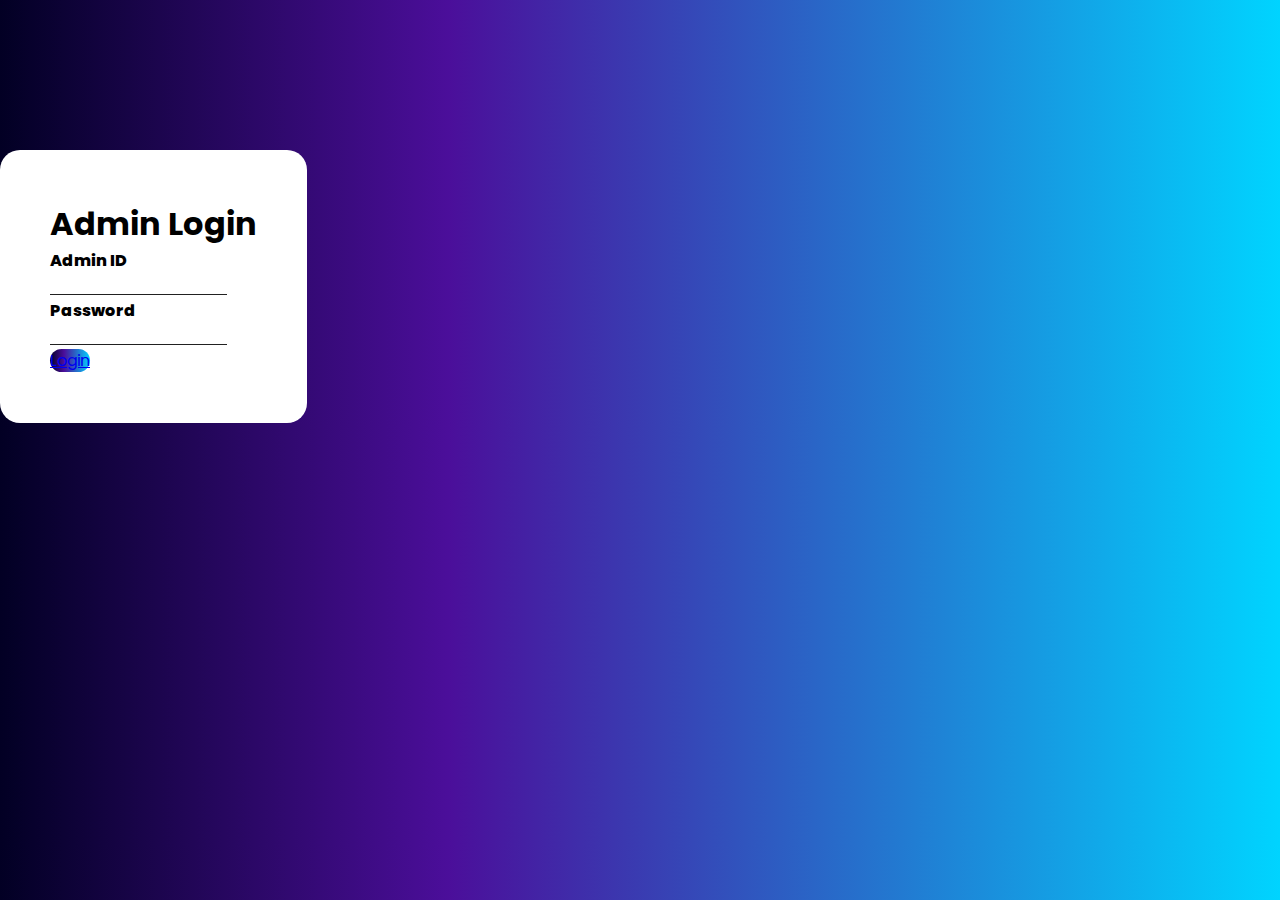
<file: admin.html>
<!doctype html>
<html lang="en">
  <head>
    <meta charset="utf-8">
    <meta name="viewport" content="width=device-width, initial-scale=1">

    <link href="https://cdn.jsdelivr.net/npm/bootstrap@5.0.2/dist/css/bootstrap.min.css" rel="stylesheet" integrity="sha384-EVSTQN3/azprG1Anm3QDgpJLIm9Nao0Yz1ztcQTwFspd3yD65VohhpuuCOmLASjC" crossorigin="anonymous">
    <link href="./admin.css" rel="stylesheet" >
    <title>Login Form</title>
  </head>
  <body>
        <div class="container-fluid">
            <form class="mx-auto">
                <h4 class="text-center">Admin Login</h4>
                <div class="mb-3 mt-5">
                  <label for="exampleInputEmail1" class="form-label">Admin ID</label>
                  <input type="email" class="form-control" id="exampleInputEmail1" aria-describedby="emailHelp">
                </div>
                <div class="mb-3">
                  <label for="exampleInputPassword1" class="form-label">Password</label>
                  <input type="password" class="form-control" id="exampleInputPassword1">
                  <!-- <div id="emailHelp" class="form-text mt-3">Forget password ?</div> -->
                </div>
               
                <!-- <button type="submit" class="btn btn-primary mt-5">Login</button> -->
                <a type="submit" class="btn btn-primary mt-5" href="./adminpage.html">Login</a>
                
              </form>
        </div>
    

    <script src="https://cdn.jsdelivr.net/npm/bootstrap@5.0.2/dist/js/bootstrap.bundle.min.js" integrity="sha384-MrcW6ZMFYlzcLA8Nl+NtUVF0sA7MsXsP1UyJoMp4YLEuNSfAP+JcXn/tWtIaxVXM" crossorigin="anonymous"></script>

  </body>
</html>
</file>
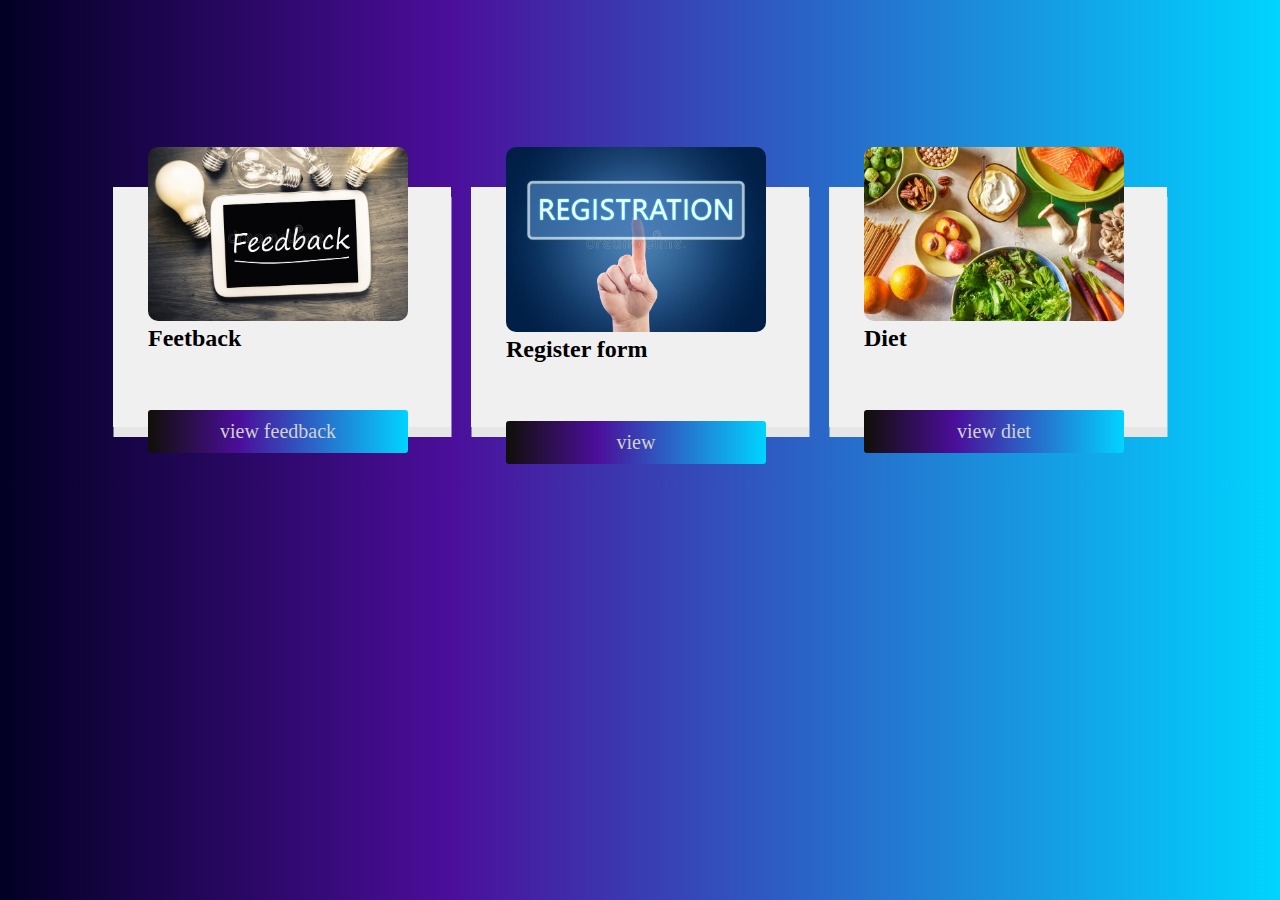
<file: adminpage.html>
<!DOCtype html>
<html>
<head>
   <meta charset="utf-8">
   <title> admin page </title>
   <link rel="stylesheet" href="./adminpage.css">
</head>

<body>

       <div class="container">
                   
           <div class="card">
               <div class="imgBx">
                   <a href="#">
                   <img src="feedback.jpg">
                   </a>
               
                   <h2>Feetback</h2>
                   <p><br> 
                   </p>
                   <div class="form-submit-btn">
                    <b><input type="submit" value="view feedback" id="b1"></b> 
                   </div>
               </div>
           </div>
       
           <div class="card">
               <div class="imgBx">
                   <a href="#">
                   <img src="register.jpg">
                   </a>
                   <h2>Register form  </h2>
                   <p><br>
                   </p>	
                   <div class="form-submit-btn">
                    <b><input type="submit" value="view" id="b1"></b> 
                   </div>				

               </div>	
           </div>	
           
           <div class="card">
               <div class="imgBx">
                   <a href="#">
                   <img src="diet.jpg">
                   </a>
                   <h2> Diet </h2>
                   <p><br>
                   </p>
                   <div class="form-submit-btn">
                    <b><input type="submit" value="view diet" id="b1"></b> 
                   </div>
               </div>	
           </div>	
           
           
       </div>	

        


</body>
</html>
</file>
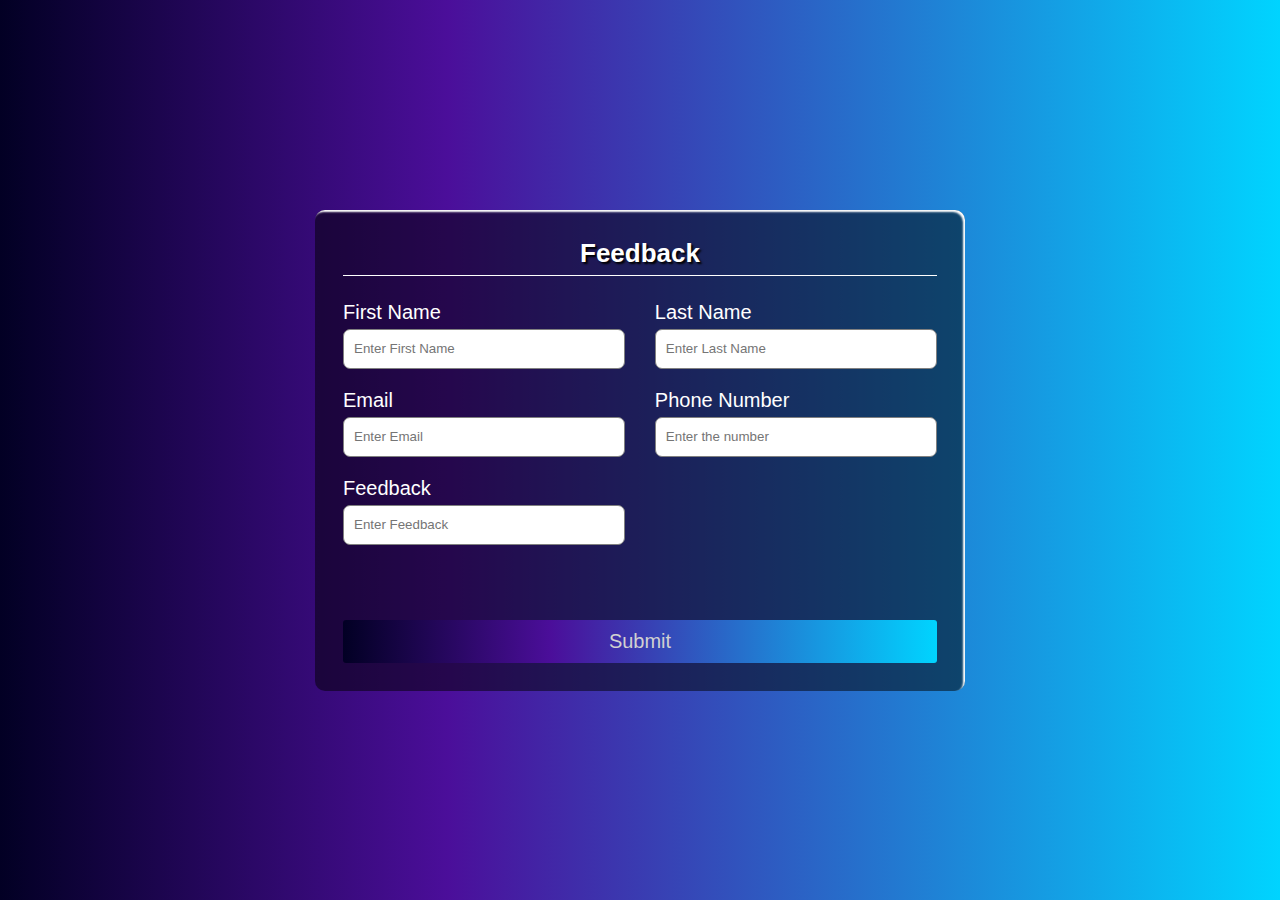
<file: feedback.html>
<!DOCTYPE html>
<html>
  <head>
    <meta charset="utf-8" />
    <title>Feedback Form</title>
    <meta name="viewport" content="width=device-width,
      initial-scale=1.0"/> 
    <link rel="stylesheet" href="./feedback.css" />
  </head>
  <body>
    <form>
    <div class="container">
      <h1 class="form-title">Feedback</h1>
      <form action="#">
        <div class="main-user-info">
          <div class="user-input-box">
            <label for="fullName">First Name</label>
            <input type="text"
                    id="fname"
                    name="fullName"
                    placeholder="Enter First Name" required/>
          </div>
          <div class="user-input-box">
            <label for="username">Last Name</label>
            <input type="text"
                    id="lname"
                    name="username"
                    placeholder="Enter Last Name"required/>
          </div>
          <div class="user-input-box">
            <label for="email">Email</label>
            <input type="email"
                    id="email"
                    name="email"
                    placeholder="Enter Email"required/>
          </div>
          <div class="user-input-box">
            <label for="phoneNumber">Phone Number</label>
            <input type="text"
                    id="gen"
                    name="phoneNumber"
                    placeholder="Enter the number"required/>
          </div>
          <div class="user-input-box">
            <label for="password">Feedback</label>
            <input type="text"
                    id="feed"
                    name="password"
                    placeholder="Enter Feedback"required/>
          </div>
          <!-- <div class="user-input-box">
            <label for="confirmPassword">Confirm Password</label>
            <input type="password"
                    id="confirmPassword"
                    name="confirmPassword"
                    placeholder="Confirm Password"/>
          </div> -->
        </div>
      
        <div class="form-submit-btn">
         <b><input type="submit" value="Submit" id="b1"></b> 
        </div>
      </form>
    </div>
</form>
  </body>

  
<script>
    const add=document.querySelector("#b1");
add.addEventListener("click",async()=>{
 const n1=String(document.querySelector("#fname").value);
 const n2=String(document.querySelector("#lname").value);
 const n3=String(document.querySelector("#email").value);
 const n4=String(document.querySelector("#gen").value);
 const n5=String(document.querySelector("#feed").value);


 fetch('http://localhost:5000/insert2',{
            mode:'cors',
            method:'POST',
            headers:{
                'Content-type':'application/json'
            },
            body:JSON.stringify({
                fname:n1,
                lname:n2,
                email:n3,
                gen:n4,
                feed:n5,
            })
        })
        .then(async(e)=>{
            alert("LOGIN SUCCESSFULL");
            
        })
        .catch(async()=>{
            console.log("ERROR");
            result.innerHTML="ERROR";
        })
})
</script>

</html>
</file>
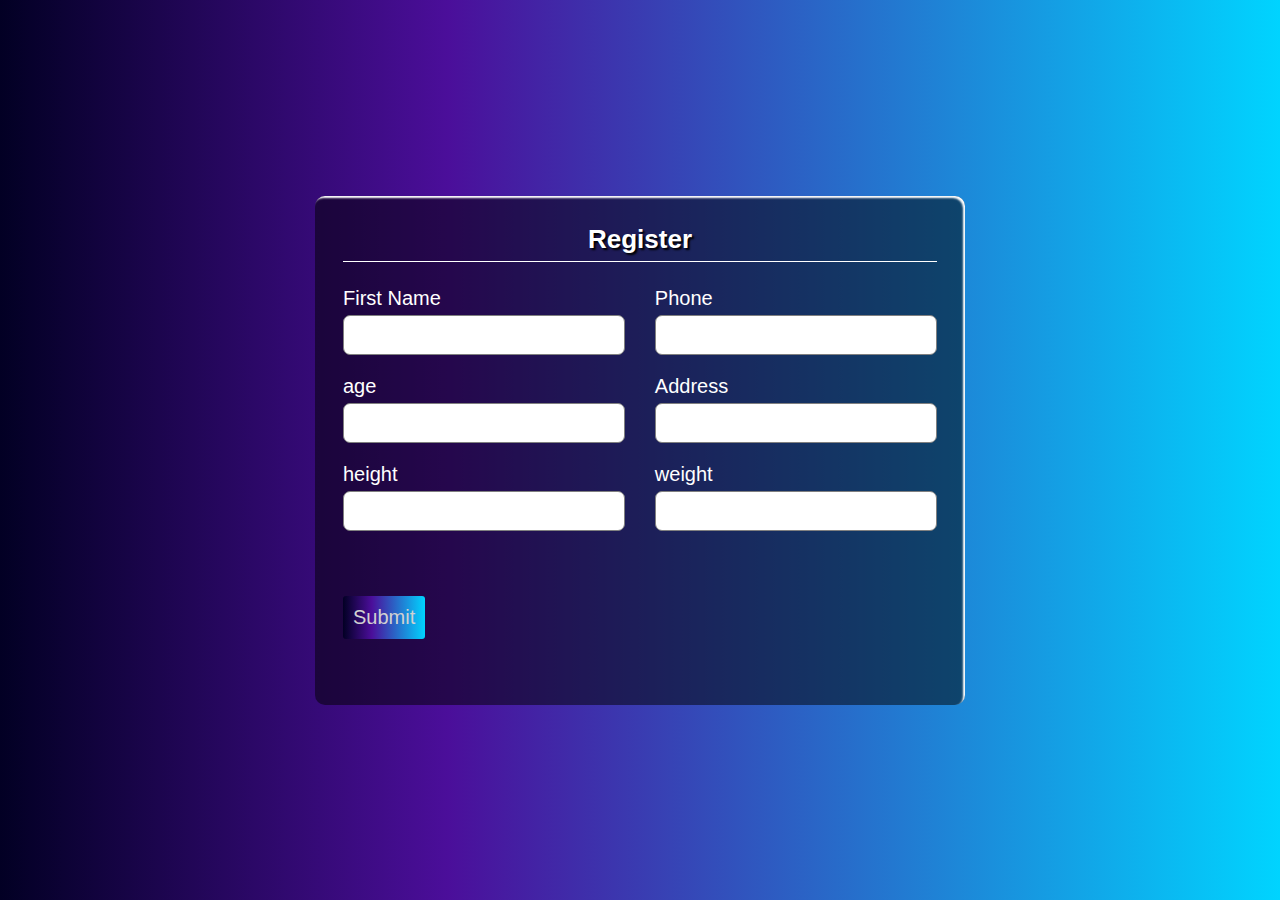
<file: register.html>
<!DOCTYPE html>
<html lang="en">
<head>
    <meta charset="UTF-8">
    <meta http-equiv="X-UA-Compatible" content="IE=edge">
    <link rel="stylesheet" href="./feedback.css" />
    <link href="https://cdn.jsdelivr.net/npm/bootstrap@5.0.2/dist/css/bootstrap.min.css" rel="stylesheet" integrity="sha384-EVSTQN3/azprG1Anm3QDgpJLIm9Nao0Yz1ztcQTwFspd3yD65VohhpuuCOmLASjC" crossorigin="anonymous">
    <meta name="viewport" content="width=device-width, initial-scale=1.0">
    <title>Register Form</title>
</head>
<body>
    <form>
        <div class="container">
            <h1 class="form-title">Register</h1>
            <form action="#">
                <div class="main-user-info">
                  <div class="user-input-box">
                    <label for="firstname">First Name</label>
                    <input type="text" id="name" required/> <br>
                  </div>
                <div class="user-input-box">
                    <label for="phone">Phone</label>
                    <input type="text" id="pno" required/><br>
                </div>
                <div class="user-input-box">
                    <label for="age">age</label>
                    <input type="text" id="age" required/><br>
                </div>
                <div class="user-input-box">
                    <label for="address">Address</label>
                    <input type="text" id="add" required/><br>
                </div>
                <div class="user-input-box">
                    <label for="username">height</label>
                    <input type="text" id="h" required/><br>
                </div>
                <div class="user-input-box">
                    <label for="username">weight</label>
                    <input type="text" id="w" required/><br>
                </div>
      <!-- //<input type="date" id="dob"><br> -->
      <div class="form-submit-btn">
        <input type="submit" id="b1>" ><br>
    </div>  
</form>
    </div>
    </form>
</body>

<script>
    const add=document.querySelector("#b1");
    
add.addEventListener("click",async()=>{
 const n1=String(document.querySelector("#name").value);
 const n2=String(document.querySelector("#pho").value);
 const n3=String(document.querySelector("#age").value);
 const n4=String(document.querySelector("#add").value);
 const n5=String(document.querySelector("#h").value);
 const n6=String(document.querySelector("#w").value);
 //const n7=String(document.querySelector("#dob").value);

 fetch('http://localhost:5000/insert3',{
            mode:'cors',
            method:'POST',
            headers:{
                'Content-type':'application/json'
            },
            body:JSON.stringify({
                name:n1,
                pho:n2,
                age:n3,
                add:n4,
                h:n5,
                w:n6,
               // dob:n7,

            })
        })
        .then(async(e)=>{
           // alert("LOGIN SUCCESSFULL");
            
        })
        .catch(async()=>{
            console.log("ERROR");
            result.innerHTML="ERROR";
        })
})
</script>
</html>
</file>
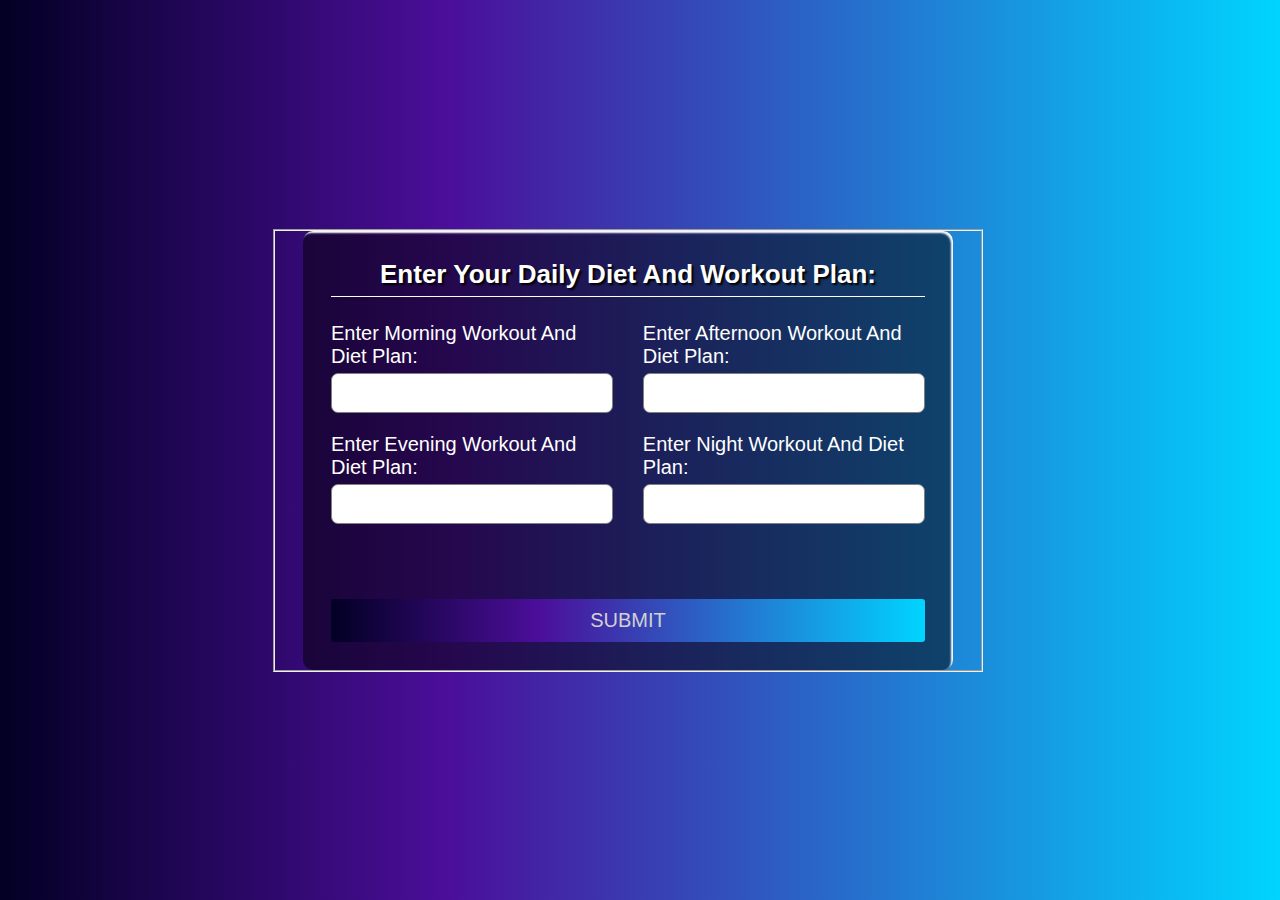
<file: workoutdetail.html>
<!DOCTYPE html>
<html lang="en">
<head>
    <meta charset="UTF-8">
    <meta http-equiv="X-UA-Compatible" content="IE=edge">
    <meta name="viewport" content="width=device-width, initial-scale=1.0">
    <title>Daily Workout And Diet Plan</title>
    <link rel="stylesheet" href="./workoutdetail.css">
    <!-- <style>
       table,tr,th,td{
            border: 5px solid black;
            padding: 10px;
            color: black;

        }
    </style> -->
</head>
<body><br><br><br><br><br>
    <fieldset>
    
    <form>
        <div class="container">
            <h1 class="form-title">Enter Your Daily Diet And Workout Plan: </h1>
            <form action="#">
                <div class="main-user-info">
                  <div class="user-input-box">
                    <label for="fullName">Enter Morning Workout And Diet Plan:</label>   
                    <input type="text" id="mrg" required/> 
                  </div>
                  <div class="user-input-box">
                    <label for="fullName">Enter Afternoon Workout And Diet Plan:</label>   
                    <input type="text" id="aft" required/>
                  </div>
                  <div class="user-input-box">
                    <label for="fullName">Enter Evening Workout And Diet Plan:</label>   
                    <input type="text" id="eve" required/>
                  </div>
                  <div class="user-input-box">
                    <label for="fullName">Enter Night Workout And Diet Plan:</label>   
                    <input type="text" id="nig" required/>
                  </div>
                
        </div>
        
        <div class="form-submit-btn">
        <input type="submit" value="SUBMIT" id="b1">
        </div>
            </form>
    </div>
    </form>
</fieldset>

<center>
    <table id="result" style="padding: 10px;">

    </table></center>


    <script>
        // API for get requests
        let fetchRes = fetch(
"http://localhost:5000/get");
        // fetchRes is the promise to resolve
        // it by using.then() method
        fetchRes.then(async data => {
                var d = await data.json()
                console.log(d)
                var temp = ' <tr><th>MORNING</th><th>EVENING</th><th>AFTERNOON</th><th>NIGHT</th></tr>'
                for(i of d)
                {
                    temp = temp + '<tr><td>'+i.mrg+'</td><td>'+i.aft+'</td><td>'+i.eve+'</td><td>'+i.nig+'</td></tr>'
                }
                
                document.getElementById('result').innerHTML=temp;
            })
    </script>


</body>

<script>
    const add=document.querySelector("#b1");
    
add.addEventListener("click",async()=>{
 const n1=String(document.querySelector("#mrg").value);
 const n2=String(document.querySelector("#aft").value);
 const n3=String(document.querySelector("#eve").value);
 const n4=String(document.querySelector("#nig").value);


 fetch('http://localhost:5000/insert',{
            mode:'cors',
            method:'POST',
            headers:{
                'Content-type':'application/json'
            },
            body:JSON.stringify({
                mrg:n1,
                aft:n2,
                eve:n3,
                nig:n4,
            })
        })
        .then(async(e)=>{
            alert("LOGIN SUCCESSFULL");
            
        })
        .catch(async()=>{
            console.log("ERROR");
            result.innerHTML="ERROR";
        })
})
</script>

</html>
</file>
<file: admin.css>
@import url('https://fonts.googleapis.com/css2?family=Poppins:wght@200&display=swap');
*{
    padding: 0;
    margin: 0;
    box-sizing: border-box;
  
}

body{
    background: linear-gradient(90deg, rgba(2,0,36,1) 0%, rgba(75,14,154,1) 35%, rgba(0,212,255,1) 100%);
    font-family: 'Poppins', sans-serif;

}
form{
    border-radius: 20px;
    margin-top: 150px !important;
    width: 24% !important;
    background-color: white !important;
    padding: 50px;
}

.btn-primary{
    width: 100%;
    border: none;
    border-radius: 50px;
    background: linear-gradient(90deg, rgba(2,0,36,1) 0%, rgba(75,14,154,1) 35%, rgba(0,212,255,1) 100%);
    
}

.form-control{
    color: rgba(0,0,0,.87);
    border-bottom-color: rgba(0,0,0,.42);
    box-shadow: none !important;
    border: none;
    border-bottom: 1px solid;
    border-radius: 4px 4px 0 0;
    }
 h4{
    font-size: 2rem !important;
    font-weight: 700;
 }  
 .form-label{
    font-weight: 800 !important;
 }
@media only screen and (max-width: 600px) {
    form {
        width: 100% !important;
    }
  }
</file>
<file: adminpage.css>
*
{
	margin: 0;
	padding: 0;
	font-family: 'Alfa Slab One', cursive;
}
body{
	display:flex;
	justify-content: center;
	background: linear-gradient(90deg, rgba(2,0,36,1) 0%, rgba(75,14,154,1) 35%, rgba(0,212,255,1) 100%);
}

.container{

	position: relative;
	width:1100px;
	display: flex;
	justify-content: center;
	align-items: center;
	flex-wrap: wrap;
	padding: 30px;
	margin-top: 8%;
}

.container .card{
	width:308px;
	position: relative;
	height: 200px;
	background: #f0f0f0;
	margin:30px 10px;
	padding: 20px 15px;
	display:flex;
	flex-direction: column;
	box-shadow: 0.5px 10px #e6e6e6;
	transition:0.3s ease-in-out;
	margin-top: 5%;
}
.container .card .imgBx{
	position: relative;
	width:260px;
	height: 260px;
	top: -60px;
	left:20px;
	box-shadow: 0 5px 20px rbga (0,0,0,1.2);

}

.container .card .imgBx img
{
	max-width: 100%;
	border-radius: 10px;
}

.imgBx:hover img{
	transform: scale(1.1);
}

.form-submit-btn{
    margin-top: 40px;
}

.form-submit-btn input{
    display: block;
    width: 100%;
    margin-top: 10px;
    font-size: 20px;
    padding: 10px;
    border:none;
    border-radius: 3px;
    color: rgb(209, 209, 209);
    background: linear-gradient(90deg, rgb(16, 15, 7) 0%, rgba(75,14,154,1) 35%, rgba(0,212,255,1) 100%);
    
}

.form-submit-btn input:hover{
    background: linear-gradient(90deg, rgb(7, 7, 3) 0%, rgba(75,14,154,1) 35%, rgba(0,212,255,1) 100%);
    font-family: 'Poppins', sans-serif;
}
</file>
<file: feedback.css>
*{
    padding: 0;
    margin: 0;
    box-sizing: border-box;
    font-family: sans-serif;
}

body{
    display: flex;
    height: 100vh;
    justify-content: center;
    align-items: center;
    background: url(bg-image.jpg);
    background-size: cover;
    background: linear-gradient(90deg, rgba(2,0,36,1) 0%, rgba(75,14,154,1) 35%, rgba(0,212,255,1) 100%);
    font-family: 'Poppins', sans-serif;
}

.container{
    width: 100%;
    max-width: 650px;
    background: rgba(0, 0, 0, 0.5);
    padding: 28px;
    margin: 0 28px;
    border-radius: 10px;
    box-shadow: inset -2px 2px 2px white;
}

.form-title{
    font-size: 26px;
    font-weight: 600;
    text-align: center;
    padding-bottom: 6px;
    color: white;
    text-shadow: 2px 2px 2px black;
    border-bottom: solid 1px white;
}

.main-user-info{
    display: flex;
    flex-wrap: wrap;
    justify-content: space-between;
    padding: 20px 0;
}

.user-input-box:nth-child(2n){
    justify-content: end;
}

.user-input-box{
    display: flex;
    flex-wrap: wrap;
    width: 50%;
    padding-bottom: 15px;
}

.user-input-box label{
    width: 95%;
    color: white;
    font-size: 20px;
    font-weight: 400;
    margin: 5px 0;
}

.user-input-box input{
    height: 40px;
    width: 95%;
    border-radius: 7px;
    outline: none;
    border: 1px solid grey;
    padding: 0 10px;
}


.form-submit-btn{
    margin-top: 40px;
}

.form-submit-btn input{
    display: block;
    width: 100%;
    margin-top: 10px;
    font-size: 20px;
    padding: 10px;
    border:none;
    border-radius: 3px;
    color: rgb(209, 209, 209);
    background: linear-gradient(90deg, rgba(2,0,36,1) 0%, rgba(75,14,154,1) 35%, rgba(0,212,255,1) 100%);
    
}

.form-submit-btn input:hover{
    background: linear-gradient(90deg, rgba(2,0,36,1) 0%, rgba(75,14,154,1) 35%, rgba(0,212,255,1) 100%);
    font-family: 'Poppins', sans-serif;
}

@media(max-width: 600px){
    .container{
        min-width: 280px;
    }

    .user-input-box{
        margin-bottom: 12px;
        width: 100%;
    }

    .user-input-box:nth-child(2n){
        justify-content: space-between;
    }

  

    .main-user-info{
        max-height: 380px;
        overflow: auto;
    }

    .main-user-info::-webkit-scrollbar{
        width: 0;
    }
}
</file>
<file: workoutdetail.css>
*{
    padding: 0;
    margin: 0;
    box-sizing: border-box;
    font-family: sans-serif;
}

body{
    display: flex;
    height: 100vh;
    justify-content: center;
    align-items: center;
    background: url(bg-image.jpg);
    background-size: cover;
    background: linear-gradient(90deg, rgba(2,0,36,1) 0%, rgba(75,14,154,1) 35%, rgba(0,212,255,1) 100%);
    font-family: 'Poppins', sans-serif;
}

.container{
    width: 100%;
    max-width: 650px;
    background: rgba(0, 0, 0, 0.5);
    padding: 28px;
    margin: 0 28px;
    border-radius: 10px;
    box-shadow: inset -2px 2px 2px white;
}

.form-title{
    font-size: 26px;
    font-weight: 600;
    text-align: center;
    padding-bottom: 6px;
    color: white;
    text-shadow: 2px 2px 2px black;
    border-bottom: solid 1px white;
}

.main-user-info{
    display: flex;
    flex-wrap: wrap;
    justify-content: space-between;
    padding: 20px 0;
}

.user-input-box:nth-child(2n){
    justify-content: end;
}

.user-input-box{
    display: flex;
    flex-wrap: wrap;
    width: 50%;
    padding-bottom: 15px;
}

.user-input-box label{
    width: 95%;
    color: white;
    font-size: 20px;
    font-weight: 400;
    margin: 5px 0;
}

.user-input-box input{
    height: 40px;
    width: 95%;
    border-radius: 7px;
    outline: none;
    border: 1px solid grey;
    padding: 0 10px;
}


.form-submit-btn{
    margin-top: 40px;
}

.form-submit-btn input{
    display: block;
    width: 100%;
    margin-top: 10px;
    font-size: 20px;
    padding: 10px;
    border:none;
    border-radius: 3px;
    color: rgb(209, 209, 209);
    background: linear-gradient(90deg, rgba(2,0,36,1) 0%, rgba(75,14,154,1) 35%, rgba(0,212,255,1) 100%);
    
}

.form-submit-btn input:hover{
    background: linear-gradient(90deg, rgba(2,0,36,1) 0%, rgba(75,14,154,1) 35%, rgba(0,212,255,1) 100%);
    font-family: 'Poppins', sans-serif;
}

@media(max-width: 600px){
    .container{
        min-width: 280px;
    }

    .user-input-box{
        margin-bottom: 12px;
        width: 100%;
    }

    .user-input-box:nth-child(2n){
        justify-content: space-between;
    }

  

    .main-user-info{
        max-height: 380px;
        overflow: auto;
    }

    .main-user-info::-webkit-scrollbar{
        width: 0;
    }
}
</file>
